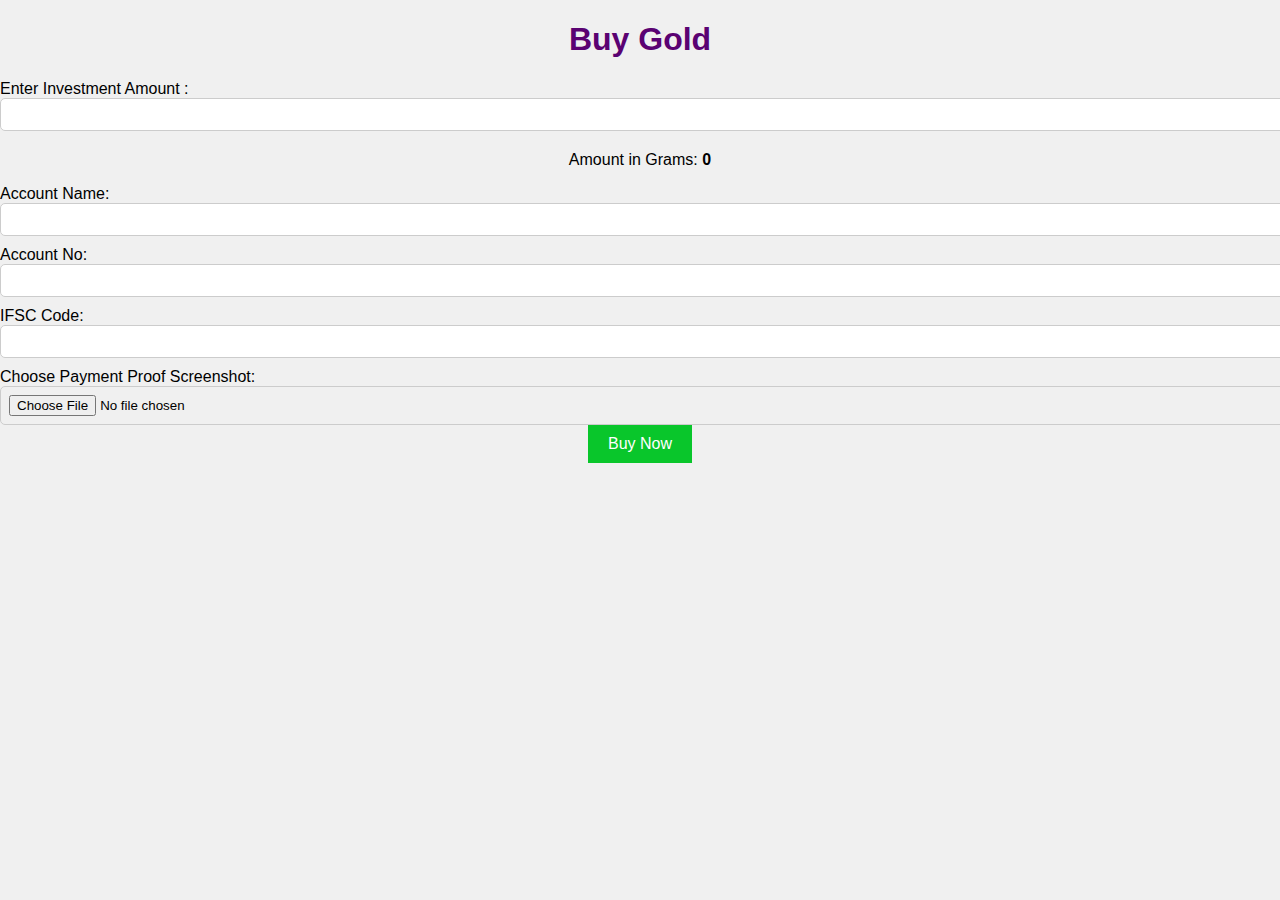
<file: buy-gold.html>
<!DOCTYPE html>
<html>
<head>
    <title>Buy Now</title>
    <link rel="icon" href="assets/images/final gold pal purshoth new logo psd.png">
    <style>

        body {
            font-family: Arial, sans-serif;
            height: 200px;
            margin: 0;
            padding: 0;
            background-color: #f0f0f0;
        }

        .container {
            max-width: 600px;
            margin: 0 auto;
            padding: 20px;
            background-color: #fff;
            border-radius: 10px;
            box-shadow: 0 0 10px rgba(0, 0, 0, 0.1);
        }

        h1 {
            text-align: center;
            color: #5a0272;
        }

        label {
            display: block;
            margin-top: 10px;
        }

        input {
            width: 100%;
            padding: 8px;
            border: 1px solid #ccc;
            border-radius: 5px;
        }

        .amount-grams {
            font-weight: bold;
        }

        p {
            text-align: center;
            margin-top: 20px;
        }

        button {
            display: block;
            margin: 0 auto;
            padding: 10px 20px;
            font-size: 16px;
            background-color: #09c62b;
            color: #fff;
            border: none;
            cursor: pointer;
        }

        button:disabled {
            background-color: #09c62b;
            cursor: not-allowed;
        }
        .file-input {
            display: block;
            margin-top: 10px;
        }
    </style>
</head>
<body>
    <h1>Buy Gold</h1>
    <label for="investmentAmount">Enter Investment Amount :</label>
    <input type="number" id="investmentAmount" min="2500" max="300000">
    <p>Amount in Grams: <span class="amount-grams">0</span></p>

    <label for="accountName">Account Name:</label>
    <input type="text" id="accountName">

    <label for="accountNo">Account No:</label>
    <input type="text" id="accountNo">

    <label for="ifscCode">IFSC Code:</label>
    <input type="text" id="ifscCode">

    <label>Choose Payment Proof Screenshot:</label>
    <input type="file" id="paymentProofScreenshot">

    <button onclick="completePurchase()">Buy Now</button>
</div>

<script>
    const investmentAmountInput = document.getElementById('investmentAmount');
    const amountInGrams = document.querySelector('.amount-grams');

    investmentAmountInput.addEventListener('input', () => {
        const investmentAmount = investmentAmountInput.value;
        const goldPricePerGram = 5660;
        const grams = (investmentAmount / goldPricePerGram).toFixed(2);
        amountInGrams.textContent = `${grams} grams`;
    });

    function completePurchase() {
        // Here, you would typically send the payment details to a server for processing.
        // For this basic example, we'll just show a success message.
        alert('Purchase successful! Thank you for buying gold.');
    }
</script>
</body>
</html>
</file>
